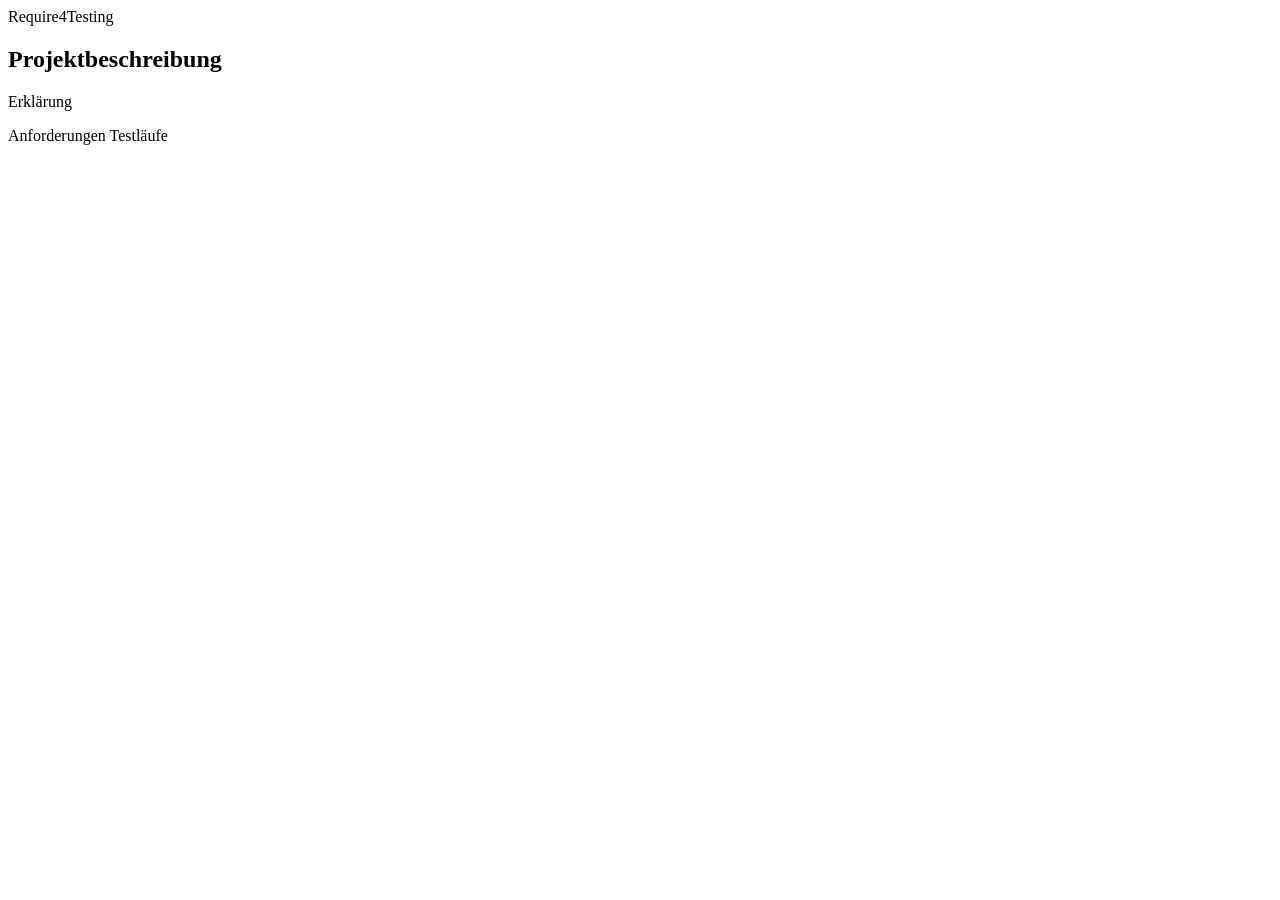
<file: src/main/resources/templates/index.html>
<!DOCTYPE html>

<html xmlns:th="http://www.thymeleaf.org">

<head>
    <meta charset="UTF-8">
    <title>Require4Testing</title>

    <link rel="stylesheet" th:href="@{/css/stylesheet.css}">
</head>
<body>

<div th:replace="fragments/navigation :: navigation"></div>
<main class="page">

    <section class = "titlebar">
        <div class="titlebar__inner">Require4Testing</div>
    </section>

    <section class = "content">

        <article class="card">
            <h2>Projektbeschreibung</h2>
            <p>Erklärung</p>
        </article>

        <aside class="actions">
            <a class="btn btn--yellow" th:href="@{/requirements}">Anforderungen</a>
            <a class="btn btn--yellow" th:href="@{/testruns}">Testläufe</a>
        </aside>
    </section>
</main>
</body>
</html>
</file>
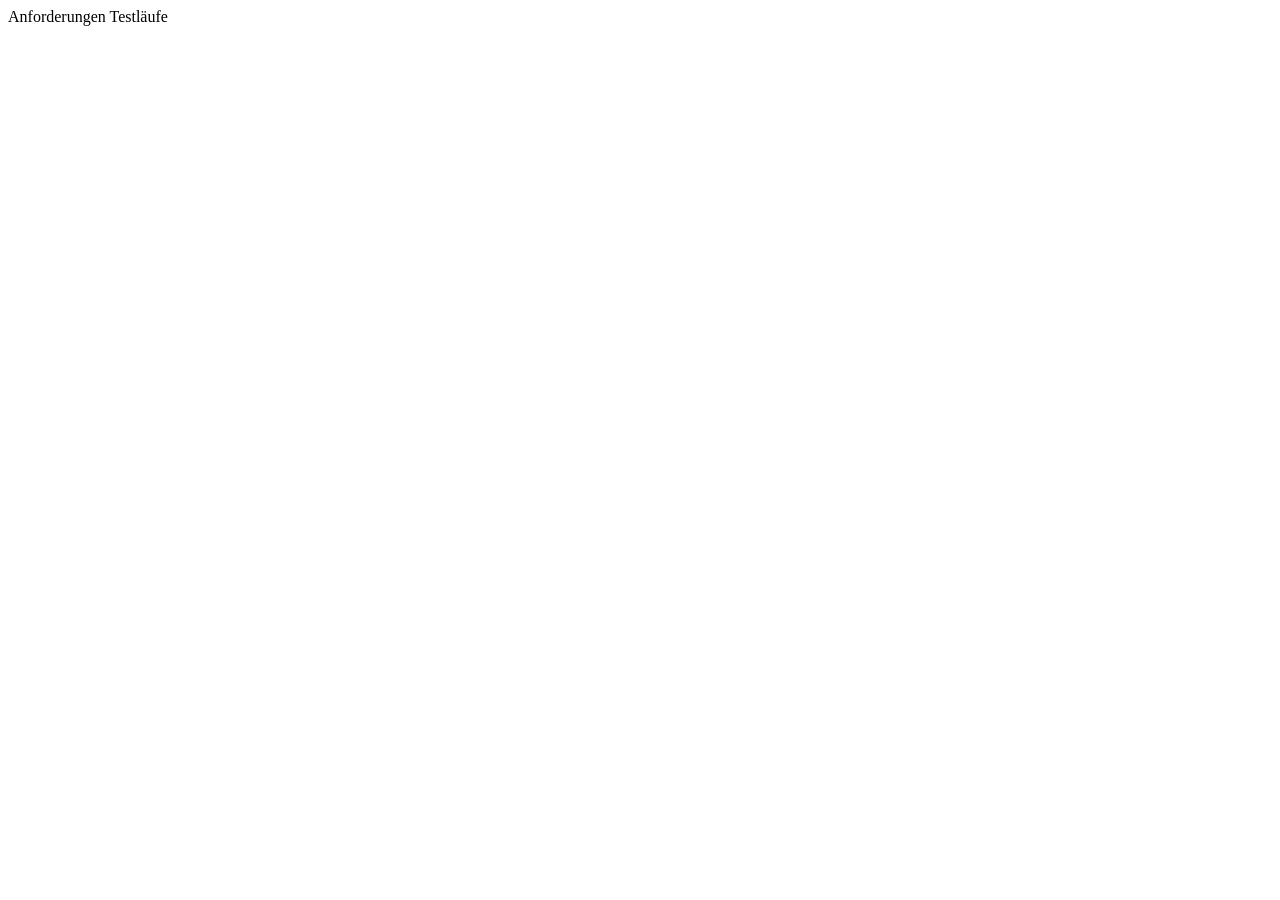
<file: src/main/resources/templates/fragments/navigation.html>
<!DOCTYPE html>
<html xmlns:th="http://www.thymeleaf.org">

<body>

<div th:fragment="navigation" class="topbar">
    <div class="topbar__inner">
        <a class="topbar__tab" th:href="@{/requirements}">Anforderungen</a>
        <a class="topbar__tab" th:href="@{/testruns}">Testläufe</a>
    </div>
</div>

</body>
</html>
</file>
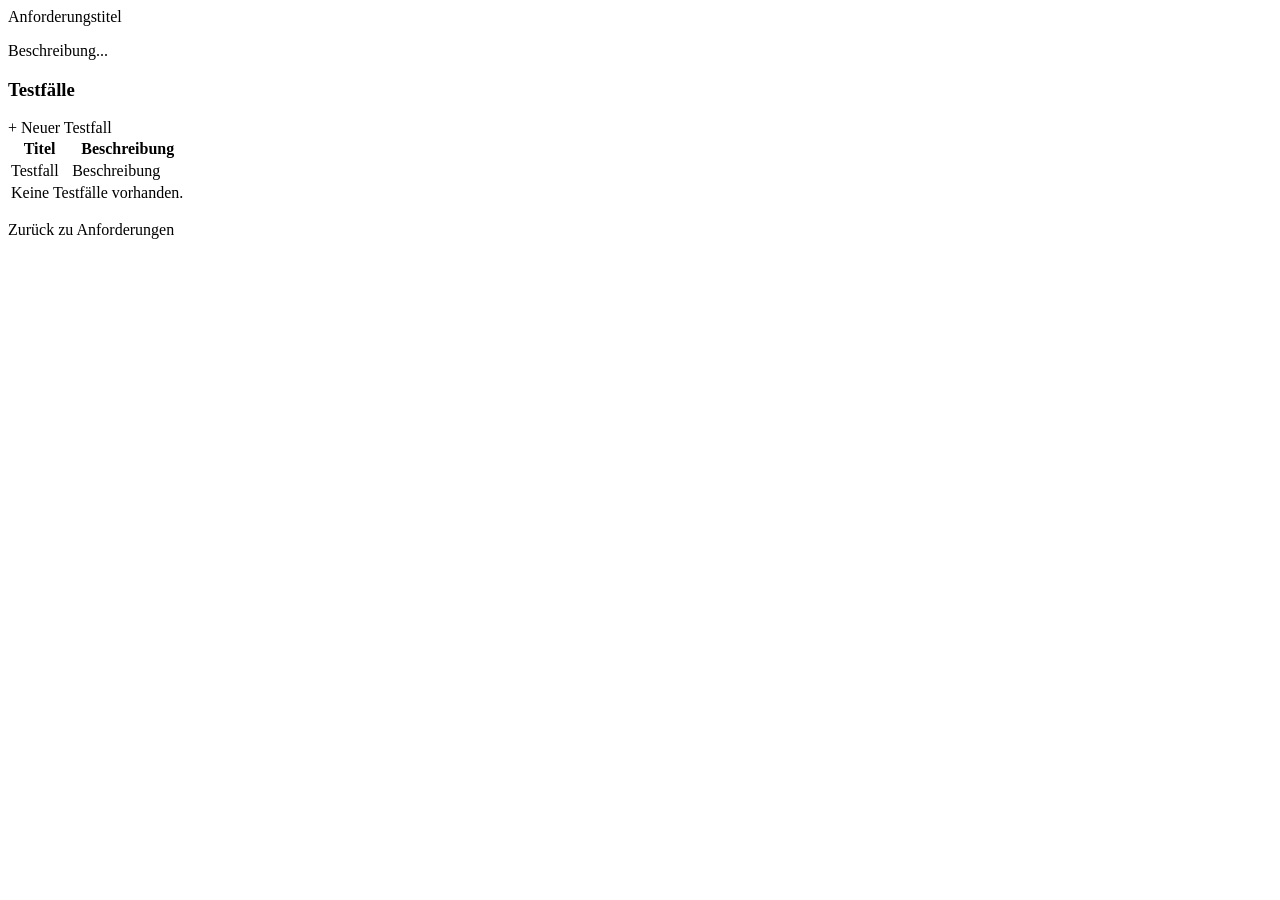
<file: src/main/resources/templates/requirements/detail.html>
<!DOCTYPE html>
<html xmlns:th="http://www.thymeleaf.org">
<head>
    <meta charset="UTF-8">
    <title>Anforderung</title>
    <link rel="stylesheet" th:href="@{/css/stylesheet.css}">
</head>
<body>
<div th:replace="fragments/navigation :: navigation"></div>
<main class="page">
    <section class="titlebar">
        <div class="titlebar__inner" th:text="${requirement.title}">Anforderungstitel</div>
    </section>

    <section class="content-single">
        <p th:text="${requirement.description}">Beschreibung...</p>

        <h3>Testfälle</h3>
        <a class="btn btn--yellow btn--inline"
           th:href="@{'/requirements/' + ${requirement.id} + '/testcases/new'}">+ Neuer Testfall</a>

        <table class="datatable">
            <thead>
            <tr>
                <th>Titel</th>
                <th>Beschreibung</th>
            </tr>
            </thead>
            <tbody>
            <tr th:each="tc : ${testCases}">
                <td th:text="${tc.title}">Testfall</td>
                <td th:text="${tc.description}">Beschreibung</td>
            </tr>
            <tr th:if="${#lists.isEmpty(testCases)}">
                <td colspan="2">Keine Testfälle vorhanden.</td>
            </tr>
            </tbody>
        </table>

        <p><a class="link" th:href="@{/requirements}">Zurück zu Anforderungen</a></p>
    </section>
</main>
</body>
</html>
</file>
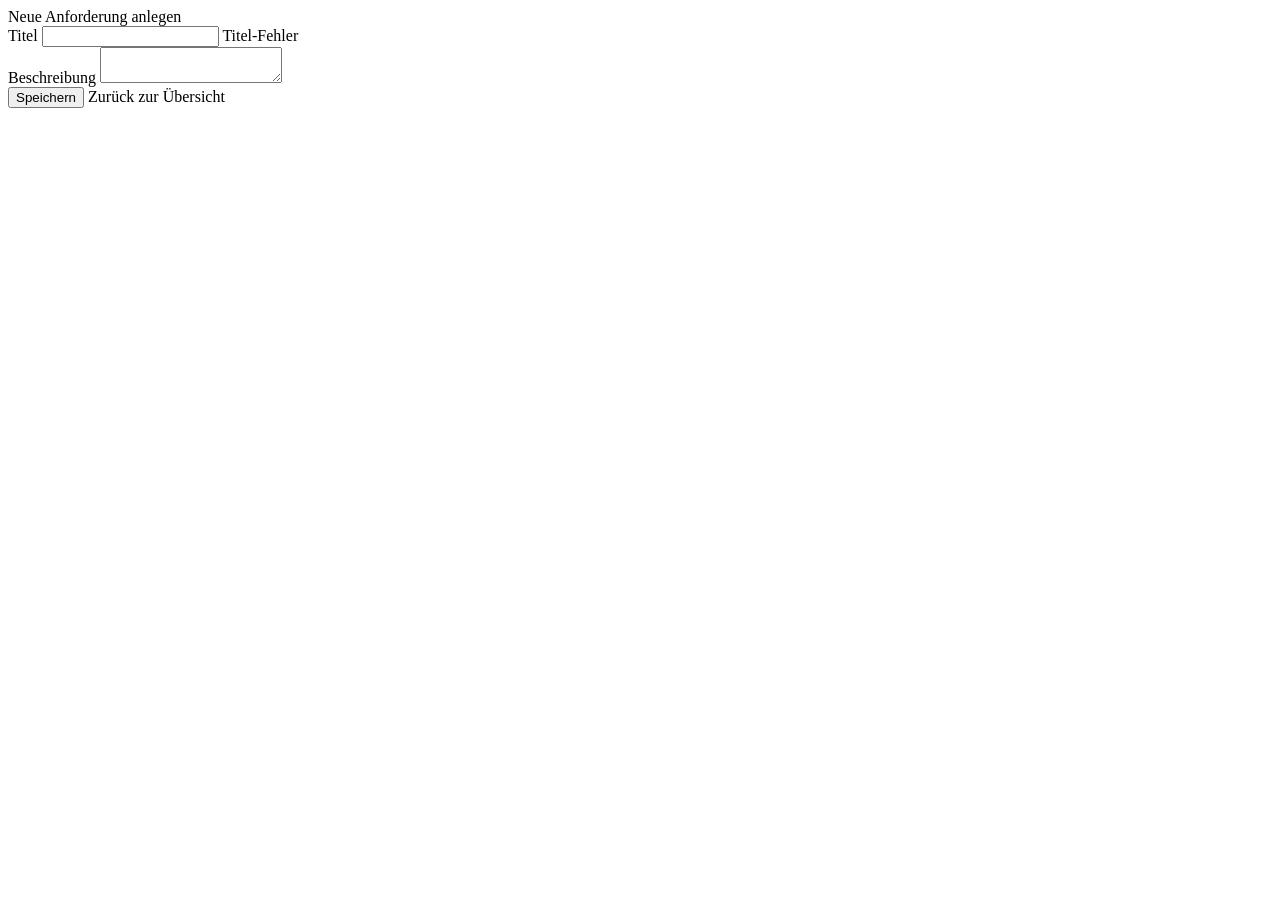
<file: src/main/resources/templates/requirements/form.html>
<!DOCTYPE html>
<html xmlns:th="http://www.thymeleaf.org">
<head>
    <meta charset="UTF-8">
    <title>Neue Anforderung</title>
    <link rel="stylesheet" th:href="@{/css/stylesheet.css}">
</head>
<body>
<div th:replace="fragments/navigation :: navigation"></div>
<main class="page">
    <section class="titlebar">
        <div class="titlebar__inner">Neue Anforderung anlegen</div>
    </section>

    <section class="content-single">
        <form class="form" th:action="@{/requirements/new}" th:object="${requirement}" method="post">
            <div class="form__row">
                <label>Titel</label>
                <input type="text" th:field="*{title}"/>
                <span class="form__error" th:if="${#fields.hasErrors('title')}" th:errors="*{title}">Titel-Fehler</span>
            </div>
            <div class="form__row">
                <label>Beschreibung</label>
                <textarea th:field="*{description}"></textarea>
            </div>
            <div class="form__actions">
                <button class="btn btn--yellow btn--inline" type="submit">Speichern</button>
                <a class="link" th:href="@{/requirements}">Zurück zur Übersicht</a>
            </div>
        </form>
    </section>
</main>
</body>
</html>
</file>
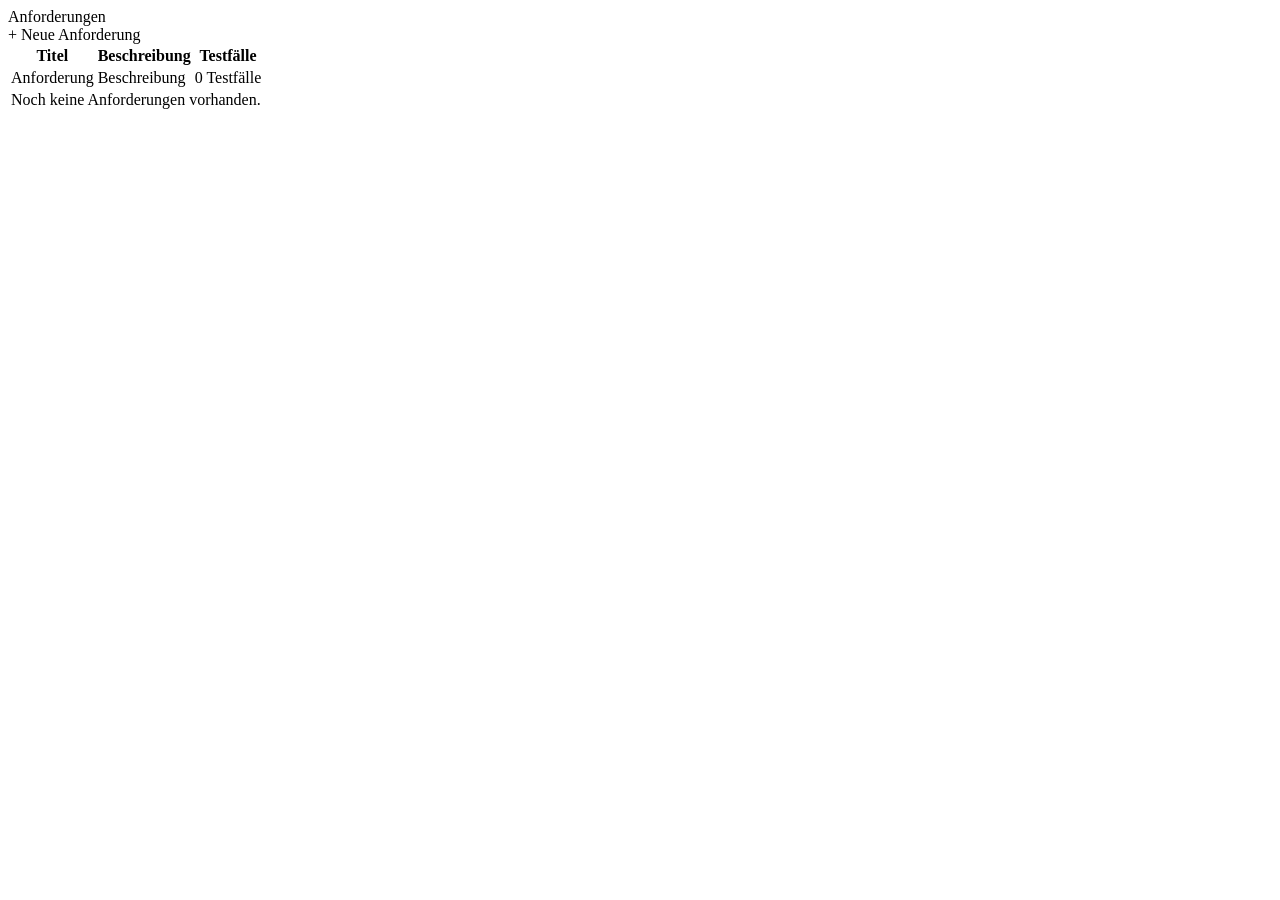
<file: src/main/resources/templates/requirements/list.html>
<!DOCTYPE html>
<html xmlns:th="http://www.thymeleaf.org">
<head>
    <meta charset="UTF-8">
    <title>Anforderungen</title>
    <link rel="stylesheet" th:href="@{/css/stylesheet.css}">
</head>
<body>
<div th:replace="fragments/navigation :: navigation"></div>
<main class="page">
    <section class="titlebar">
        <div class="titlebar__inner">Anforderungen</div>
    </section>

    <section class="content-single">
        <a class="btn btn--yellow btn--inline" th:href="@{/requirements/new}">+ Neue Anforderung</a>

        <table class="datatable">
            <thead>
            <tr>
                <th>Titel</th>
                <th>Beschreibung</th>
                <th>Testfälle</th>
            </tr>
            </thead>
            <tbody>
            <tr th:each="req : ${requirements}">
                <td><a th:href="@{'/requirements/' + ${req.id}}" th:text="${req.title}">Anforderung</a></td>
                <td th:text="${req.description}">Beschreibung</td>
                <td th:text="${req.testCases != null ? req.testCases.size() : 0} + ' Testfälle'">0 Testfälle</td>
            </tr>
            <tr th:if="${#lists.isEmpty(requirements)}">
                <td colspan="3">Noch keine Anforderungen vorhanden.</td>
            </tr>
            </tbody>
        </table>
    </section>
</main>
</body>
</html>
</file>
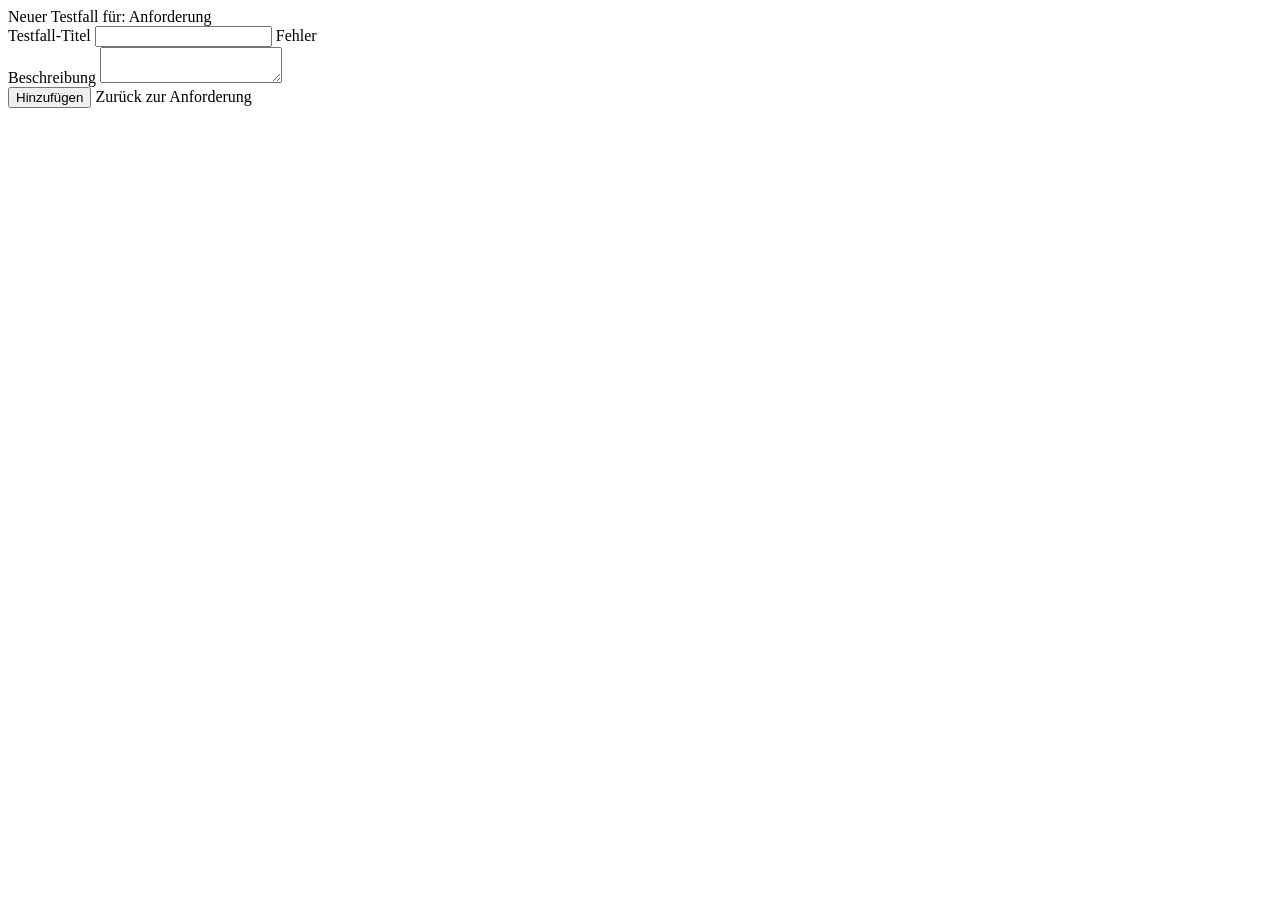
<file: src/main/resources/templates/requirements/testcase_form.html>
<!DOCTYPE html>
<html xmlns:th="http://www.thymeleaf.org">
<head>
    <meta charset="UTF-8">
    <title>Neuer Testfall</title>
    <link rel="stylesheet" th:href="@{/css/stylesheet.css}">
</head>
<body>
<div th:replace="fragments/navigation :: navigation"></div>
<main class="page">
    <section class="titlebar">
        <div class="titlebar__inner">
            Neuer Testfall für: <span th:text="${requirementTitle}">Anforderung</span>
        </div>
    </section>

    <section class="content-single">
        <form class="form"
              th:action="@{'/requirements/' + ${requirementId} + '/testcases/new'}"
              th:object="${testCase}" method="post">
            <div class="form__row">
                <label>Testfall-Titel</label>
                <input type="text" th:field="*{title}"/>
                <span class="form__error" th:if="${#fields.hasErrors('title')}" th:errors="*{title}">Fehler</span>
            </div>
            <div class="form__row">
                <label>Beschreibung</label>
                <textarea th:field="*{description}"></textarea>
            </div>
            <div class="form__actions">
                <button class="btn btn--yellow btn--inline" type="submit">Hinzufügen</button>
                <a class="link" th:href="@{'/requirements/' + ${requirementId}}">Zurück zur Anforderung</a>
            </div>
        </form>
    </section>
</main>
</body>
</html>
</file>
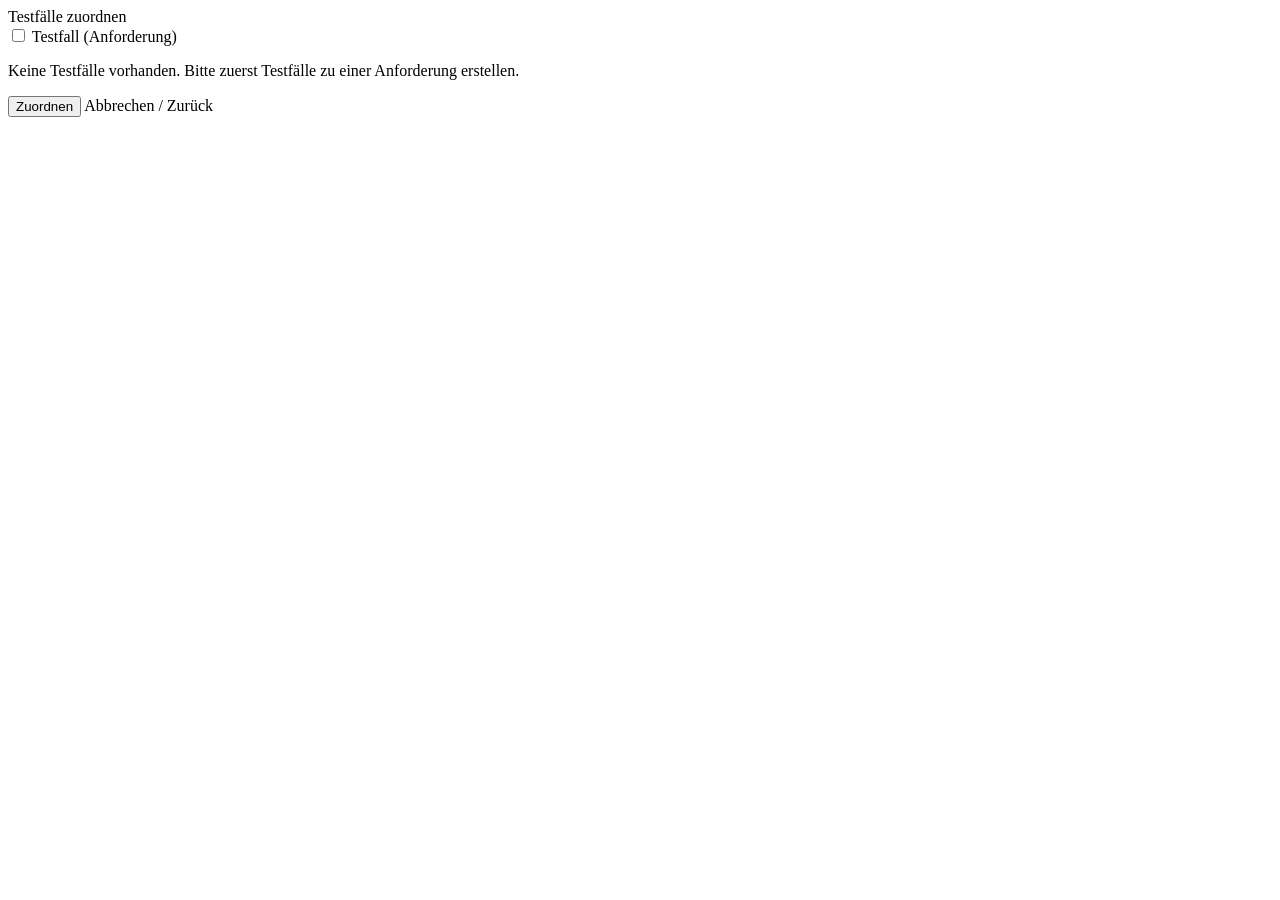
<file: src/main/resources/templates/testruns/assign_form.html>
<!DOCTYPE html>
<html xmlns:th="http://www.thymeleaf.org">
<head>
    <meta charset="UTF-8">
    <title>Testfälle zuordnen</title>
    <link rel="stylesheet" th:href="@{/css/stylesheet.css}">
</head>
<body>
<div th:replace="fragments/navigation :: navigation"></div>
<main class="page">
    <section class="titlebar">
        <div class="titlebar__inner">Testfälle zuordnen</div>
    </section>

    <section class="content-single">
        <form class="form" th:action="@{'/testruns/' + ${runId} + '/assign'}" method="post">
            <div class="checkbox-row" th:each="tc : ${allTestCases}">
                <label>
                    <input type="checkbox" name="testCaseIds" th:value="${tc.id}"/>
                    <span th:text="${tc.title + ' (' + tc.requirement.title + ')'}">Testfall (Anforderung)</span>
                </label>
            </div>
            <div th:if="${#lists.isEmpty(allTestCases)}">
                <p>Keine Testfälle vorhanden. Bitte zuerst Testfälle zu einer Anforderung erstellen.</p>
            </div>
            <div class="form__actions">
                <button class="btn btn--yellow btn--inline" type="submit">Zuordnen</button>
                <a class="link" th:href="@{'/testruns/' + ${runId}}">Abbrechen / Zurück</a>
            </div>
        </form>
    </section>
</main>
</body>
</html>
</file>
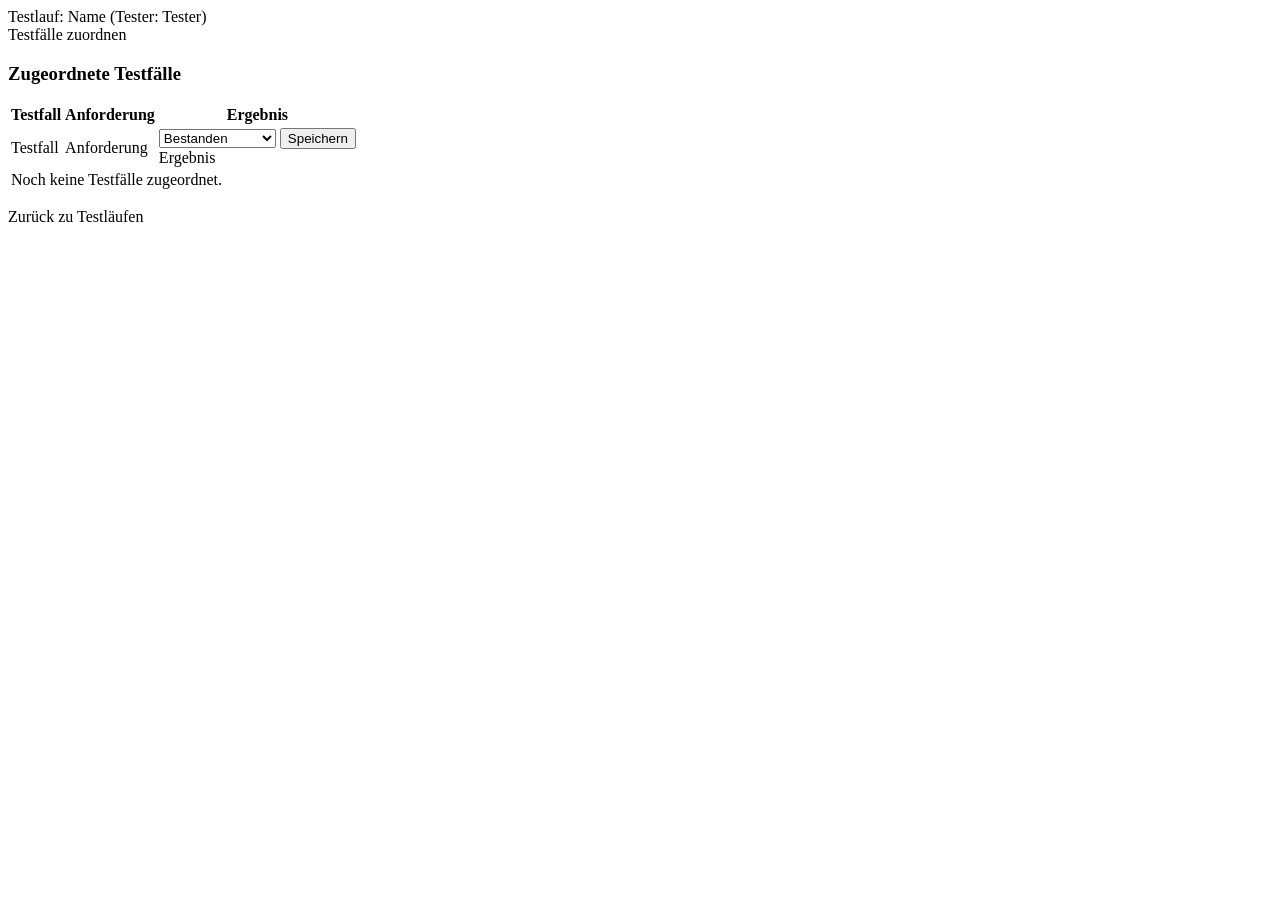
<file: src/main/resources/templates/testruns/detail.html>
<!DOCTYPE html>
<html xmlns:th="http://www.thymeleaf.org">
<head>
    <meta charset="UTF-8">
    <title>Testlauf</title>
    <link rel="stylesheet" th:href="@{/css/stylesheet.css}">
</head>
<body>
<div th:replace="fragments/navigation :: navigation"></div>
<main class="page">
    <section class="titlebar">
        <div class="titlebar__inner">
            Testlauf: <span th:text="${testRun.name}">Name</span>
            (Tester: <span th:text="${testRun.tester}">Tester</span>)
        </div>
    </section>

    <section class="content-single">
        <a class="btn btn--yellow btn--inline"
           th:href="@{'/testruns/' + ${testRun.id} + '/assign'}">Testfälle zuordnen</a>

        <h3>Zugeordnete Testfälle</h3>
        <table class="datatable">
            <thead>
            <tr>
                <th>Testfall</th>
                <th>Anforderung</th>
                <th>Ergebnis</th>
            </tr>
            </thead>
            <tbody>
            <tr th:each="exec : ${executions}">
                <td th:text="${exec.testCase.title}">Testfall</td>
                <td th:text="${exec.testCase.requirement.title}">Anforderung</td>
                <td>
                    <!-- Ergebnis noch nicht gesetzt -> Formular anzeigen -->
                    <form th:if="${exec.result == 'Not Executed'}"
                          th:action="@{'/testruns/' + ${testRun.id} + '/testcases/' + ${exec.testCase.id} + '/result'}"
                          method="post" class="inline-form">
                        <select name="result">
                            <option value="Passed">Bestanden</option>
                            <option value="Failed">Fehlgeschlagen</option>
                        </select>
                        <button class="btn btn--yellow btn--small" type="submit">Speichern</button>
                    </form>
                    <!-- Ergebnis gesetzt -> Status anzeigen -->
                    <span th:unless="${exec.result == 'Not Executed'}"
                          th:classappend="${exec.result == 'Passed'} ? 'badge badge--pass' : 'badge badge--fail'"
                          th:text="${exec.result == 'Passed'} ? 'Bestanden' : 'Fehlgeschlagen'">Ergebnis</span>
                </td>
            </tr>
            <tr th:if="${#lists.isEmpty(executions)}">
                <td colspan="3">Noch keine Testfälle zugeordnet.</td>
            </tr>
            </tbody>
        </table>

        <p><a class="link" th:href="@{/testruns}">Zurück zu Testläufen</a></p>
    </section>
</main>
</body>
</html>
</file>
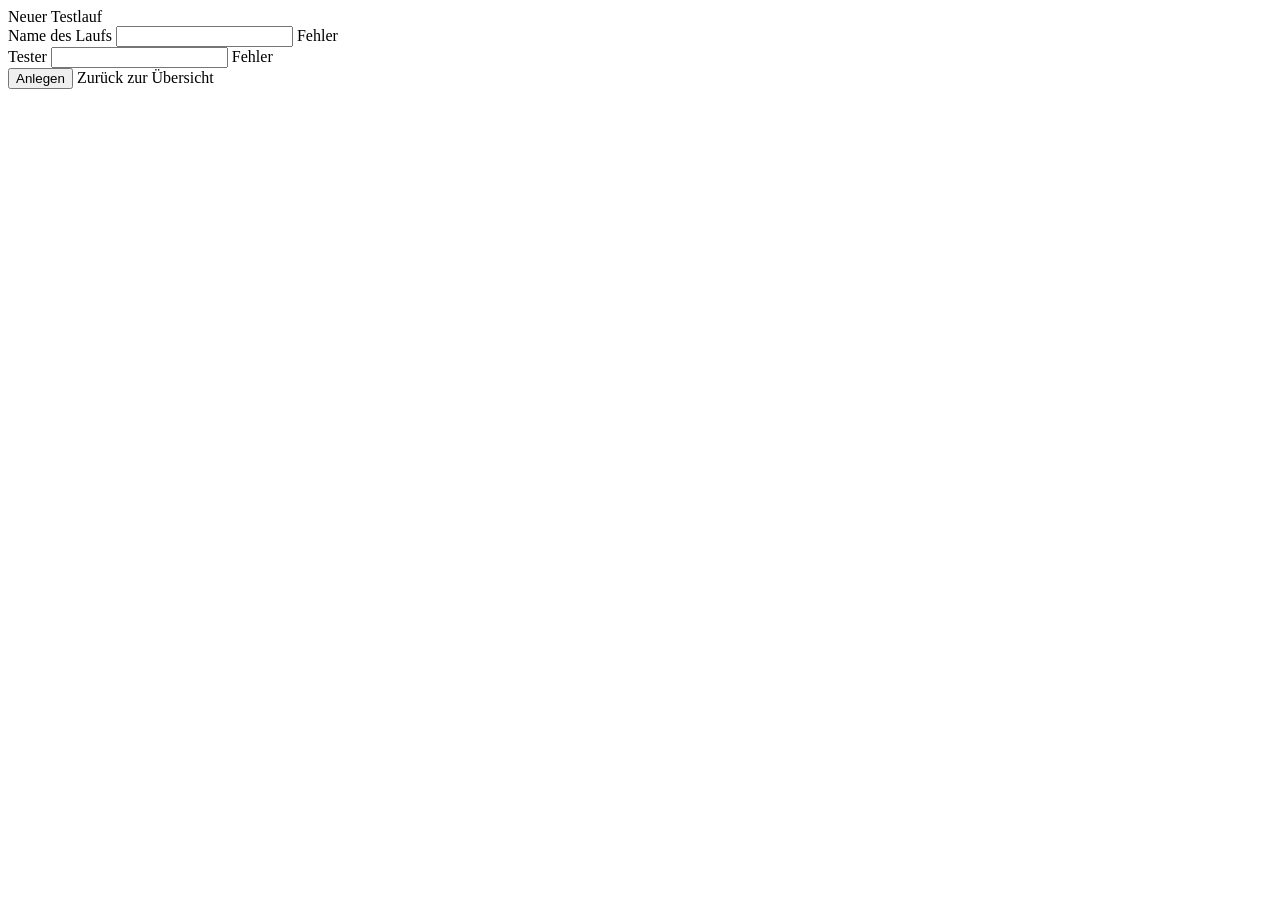
<file: src/main/resources/templates/testruns/form.html>
<!DOCTYPE html>
<html xmlns:th="http://www.thymeleaf.org">
<head>
    <meta charset="UTF-8">
    <title>Neuer Testlauf</title>
    <link rel="stylesheet" th:href="@{/css/stylesheet.css}">
</head>
<body>
<div th:replace="fragments/navigation :: navigation"></div>
<main class="page">
    <section class="titlebar">
        <div class="titlebar__inner">Neuer Testlauf</div>
    </section>

    <section class="content-single">
        <form class="form" th:action="@{/testruns/new}" th:object="${testRun}" method="post">
            <div class="form__row">
                <label>Name des Laufs</label>
                <input type="text" th:field="*{name}"/>
                <span class="form__error" th:if="${#fields.hasErrors('name')}" th:errors="*{name}">Fehler</span>
            </div>
            <div class="form__row">
                <label>Tester</label>
                <input type="text" th:field="*{tester}"/>
                <span class="form__error" th:if="${#fields.hasErrors('tester')}" th:errors="*{tester}">Fehler</span>
            </div>
            <div class="form__actions">
                <button class="btn btn--yellow btn--inline" type="submit">Anlegen</button>
                <a class="link" th:href="@{/testruns}">Zurück zur Übersicht</a>
            </div>
        </form>
    </section>
</main>
</body>
</html>
</file>
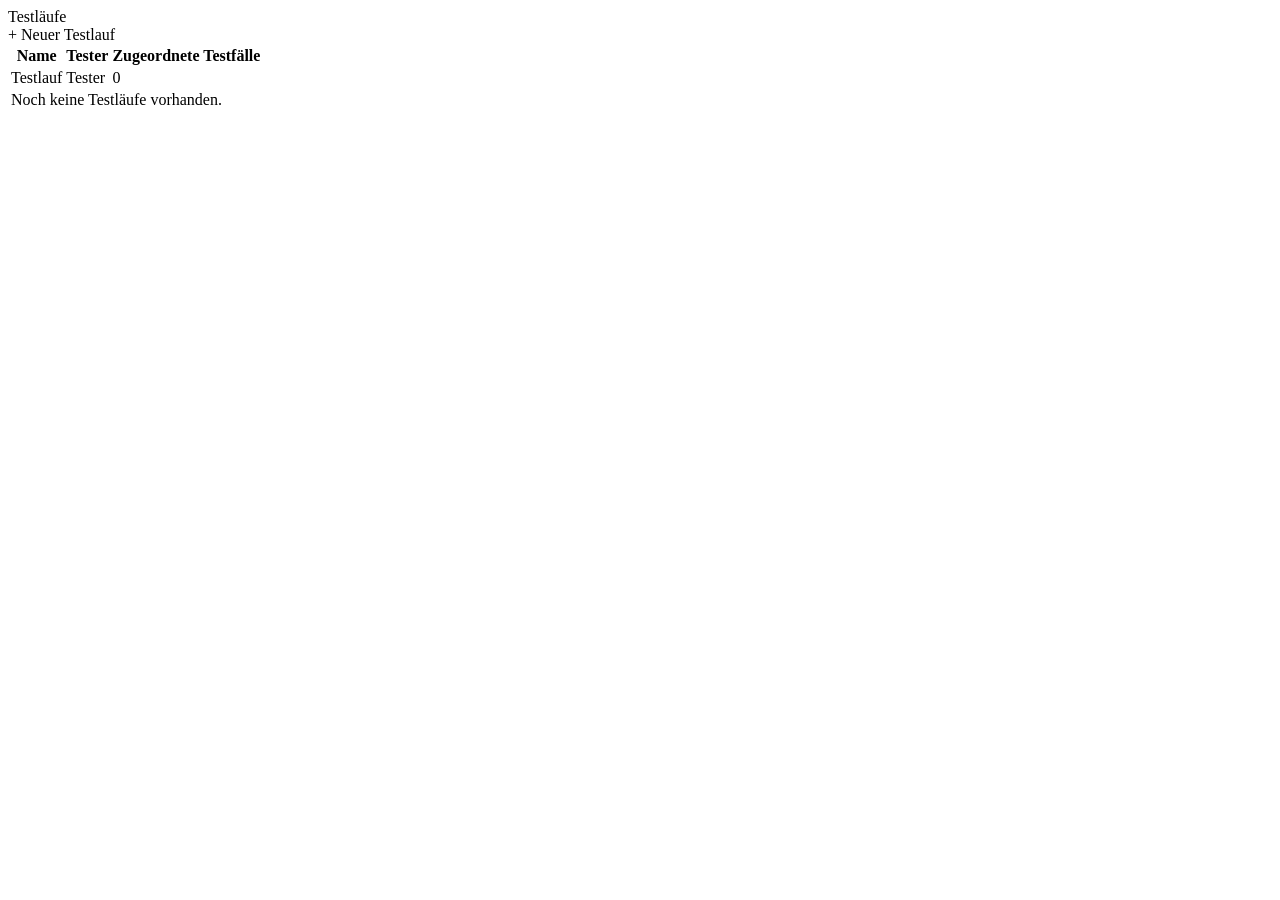
<file: src/main/resources/templates/testruns/list.html>
<!DOCTYPE html>
<html xmlns:th="http://www.thymeleaf.org">
<head>
    <meta charset="UTF-8">
    <title>Testläufe</title>
    <link rel="stylesheet" th:href="@{/css/stylesheet.css}">
</head>
<body>
<div th:replace="fragments/navigation :: navigation"></div>
<main class="page">
    <section class="titlebar">
        <div class="titlebar__inner">Testläufe</div>
    </section>

    <section class="content-single">
        <a class="btn btn--yellow btn--inline" th:href="@{/testruns/new}">+ Neuer Testlauf</a>

        <table class="datatable">
            <thead>
            <tr>
                <th>Name</th>
                <th>Tester</th>
                <th>Zugeordnete Testfälle</th>
            </tr>
            </thead>
            <tbody>
            <tr th:each="run : ${testRuns}">
                <td><a th:href="@{'/testruns/' + ${run.id}}" th:text="${run.name}">Testlauf</a></td>
                <td th:text="${run.tester}">Tester</td>
                <td th:text="${run.executions != null ? run.executions.size() : 0}">0</td>
            </tr>
            <tr th:if="${#lists.isEmpty(testRuns)}">
                <td colspan="3">Noch keine Testläufe vorhanden.</td>
            </tr>
            </tbody>
        </table>
    </section>
</main>
</body>
</html>
</file>
